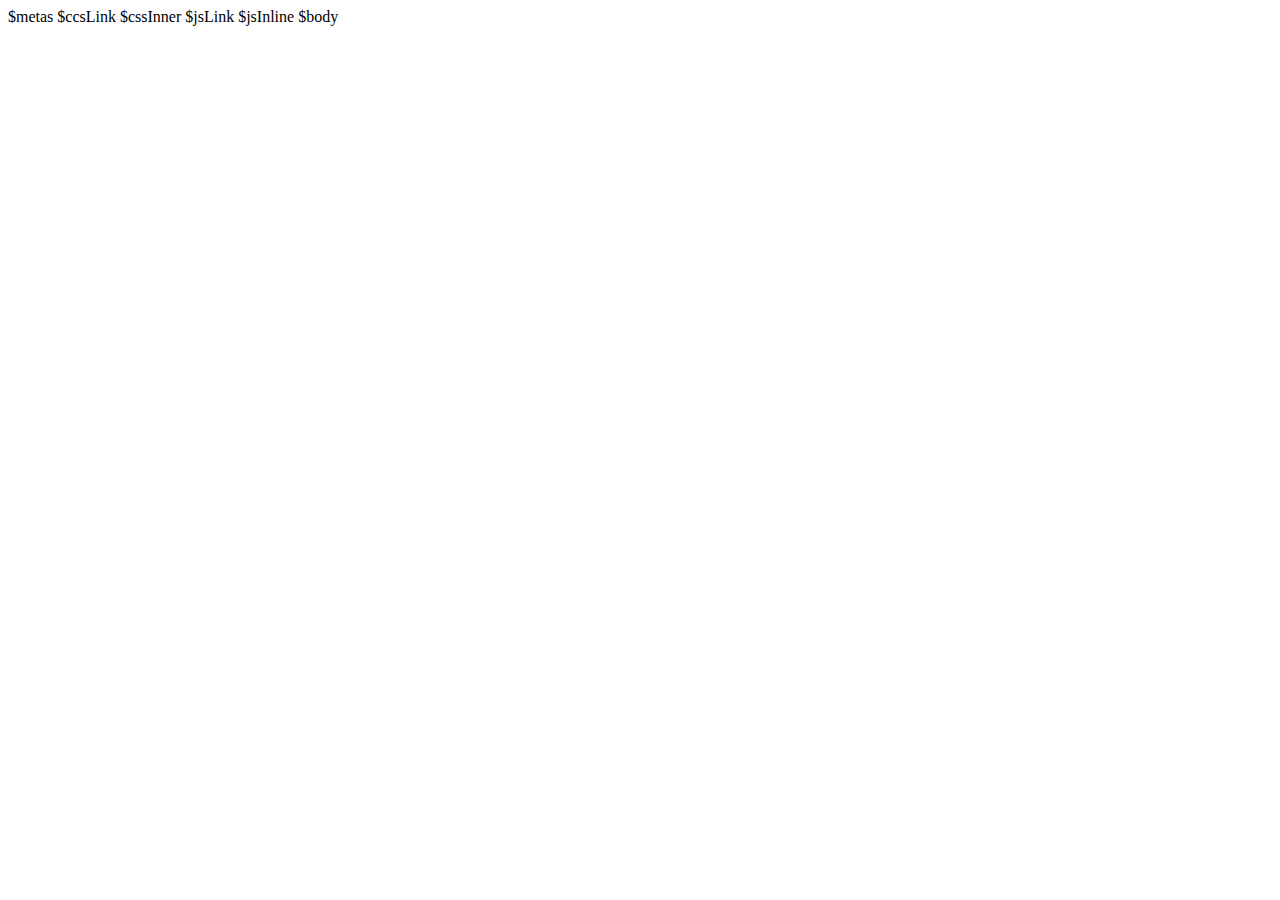
<file: trunk/template/Base.html>
<!DOCTYPE html PUBLIC "-//W3C//DTD XHTML 1.0 Transitional//EN" "http://www.w3.org/TR/xhtml1/DTD/xhtml1-transitional.dtd">
<html xmlns="http://www.w3.org/1999/xhtml">
<!--
Copyright: Filia Tao (gudu2005@gmail.com) Chengjian (@)
License: Released Under the GPL 2
         http://www.gnu.org/copyleft/gpl.html
-->
<head>
$metas
$ccsLink
$cssInner
$jsLink
$jsInline
</head>
<body>
$body
</body>
</html>
</file>
